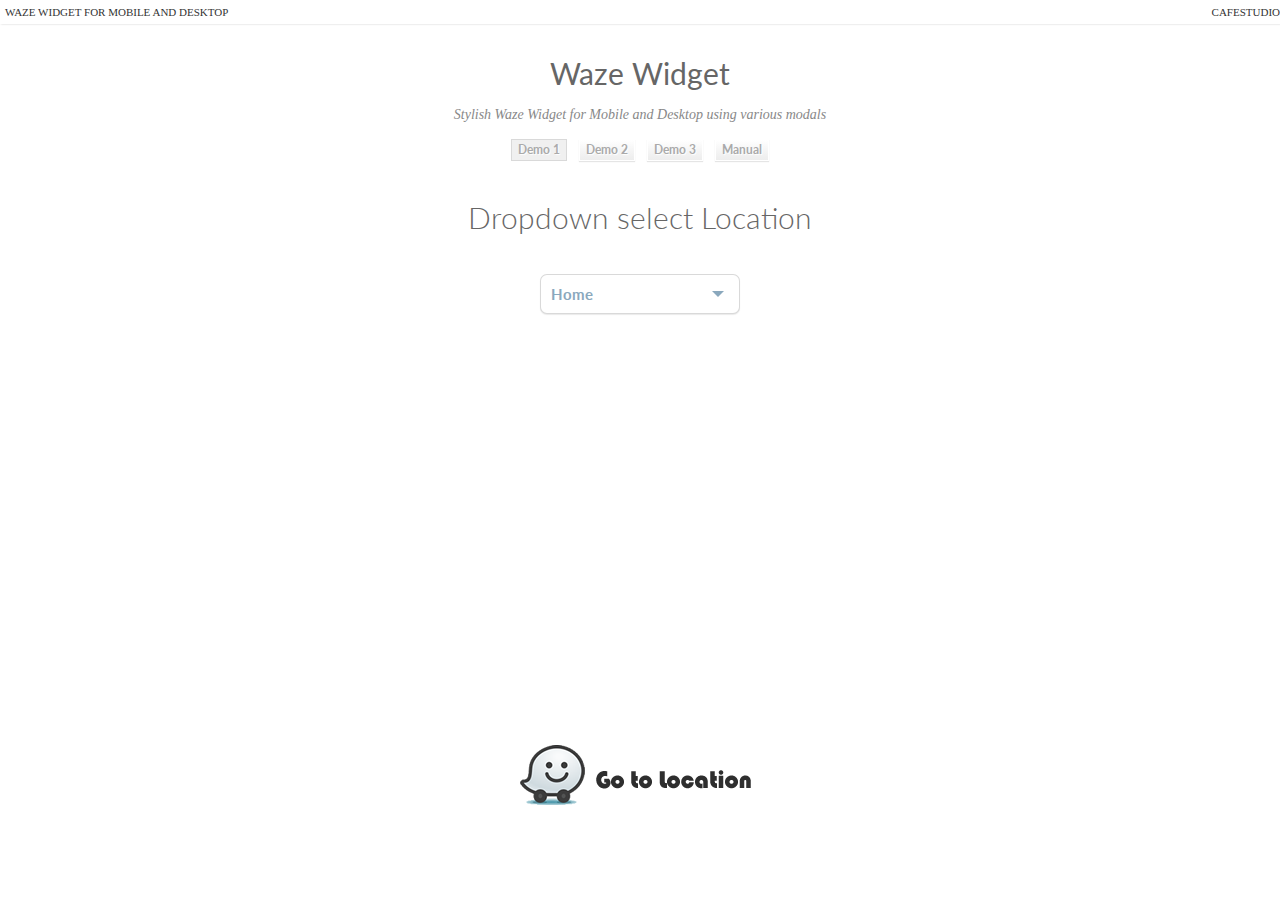
<file: index.html>
<!DOCTYPE html>
<html lang="en">
<head>
	<meta charset="UTF-8" />
	<meta http-equiv="X-UA-Compatible" content="IE=edge,chrome=1"> 
	<meta name="viewport" content="width=device-width, initial-scale=1.0"> 
	<title>Waze Widget for Mobile and Desktop</title>
	<meta name="description" content="Waze Widget for Mobile and Desktop" />
	<meta name="author" content="CafeStudio" />

	<link rel="stylesheet" type="text/css" href="css/style.css" />
	<link href='https://fonts.googleapis.com/css?family=Lato:300,400,700' rel='stylesheet' type='text/css' />
	<script type="text/javascript" src="js/modernizr.custom.79639.js"></script>
	<noscript><link rel="stylesheet" type="text/css" href="css/noJS.css" /></noscript> 
</head>
<body>
	<div class="container">

		<!-- Codrops top bar -->
		<div class="codrops-top">
			<span style="margin-left: 5px;">Waze Widget for Mobile and Desktop</span>
			<span class="right">
				<strong>CafeStudio</strong>
			</span>
		</div><!--/ Codrops top bar -->

		<header>			
			<h1><strong>Waze Widget</strong></h1>
			<h2>Stylish Waze Widget for Mobile and Desktop using various modals</h2>

			<nav class="codrops-demos">
				<a class="current-demo" href="index.html">Demo 1</a>
				<a href="index2.html">Demo 2</a>
				<a href="index3.html">Demo 3</a>
				<a href="manual.html">Manual</a>
			</nav>
		</header>

		<section class="main" style="z-index:9;">
			<div class="wrapper-demo">
				<h2 style="font-size: 30px; line-height: 38px; margin: 0; position: relative; font-weight: 300; color: #666; text-shadow: 1px 1px 1px rgba(255,255,255,0.7); display: block; text-align: center; ">Dropdown select Location</h2> ​
			</div>
		</section>


		<section class="main" style="z-index:9;height: 600px;">
			<div class="wrapper-demo">

				<!-- Code Integration for Waze Widget Step 1, use below for modal: FreeInput and SimpleLocation -->
				<!-- <div id="WazeWidget"></div>-->
				<!-- Code Integration for Waze Widget Step 1, use this one for modal: Dropdown -->
				<div id="WazeWidget">
					<div id="WazeWidgetDiv" class="WazeWidget-wrapper-dropdown" tabindex="1">
						<span>Home</span>
						<ul class="dropdownWW">
							<li><a href="#" onclick="setLocation('30.394602','-97.724419')"><i class="fa fa-home"></i>Home</a></li>
							<li><a href="#" onclick="setLocation('30.284546','-97.737808')"><i class="fa fa-university"></i>University</a></li>
							<li><a href="#" onclick="setLocation('30.267423','-97.712746')"><i class="fa fa-users"></i>Friends</a></li>
						</ul>
					</div>
				</div>
				<!-- Code Integration for Waze Widget Step 1 END -->

				​</div>
			</section>


		</div>

		<!-- jQuery if needed -->
		<script type="text/javascript" src="https://ajax.googleapis.com/ajax/libs/jquery/1.8.2/jquery.min.js"></script>

		<!-- js for Waze Widget Step 2 -->
		<script type="text/javascript" src="js/WazeWidgetLibrary/WazeWidget.js"></script>
		<!-- js for Waze Widget Step 2 END-->
		


		<script type="text/javascript">

			/* initialize widget Step 3 */
			$("#WazeWidget").WazeWidget( { Modal:"Dropdown" }); //add more li to ul class="dropdown" to add more option
			/*
			$("#WazeWidget").WazeWidget( { Modal:"FreeInput" }); //lat and long are automatically taken from location
			$("#WazeWidget").WazeWidget( { Modal:"SimpleLocation" , Lat:"", Long:"" }); //inject a simple location
			*/



			</script>
		</body>
		</html>
</file>
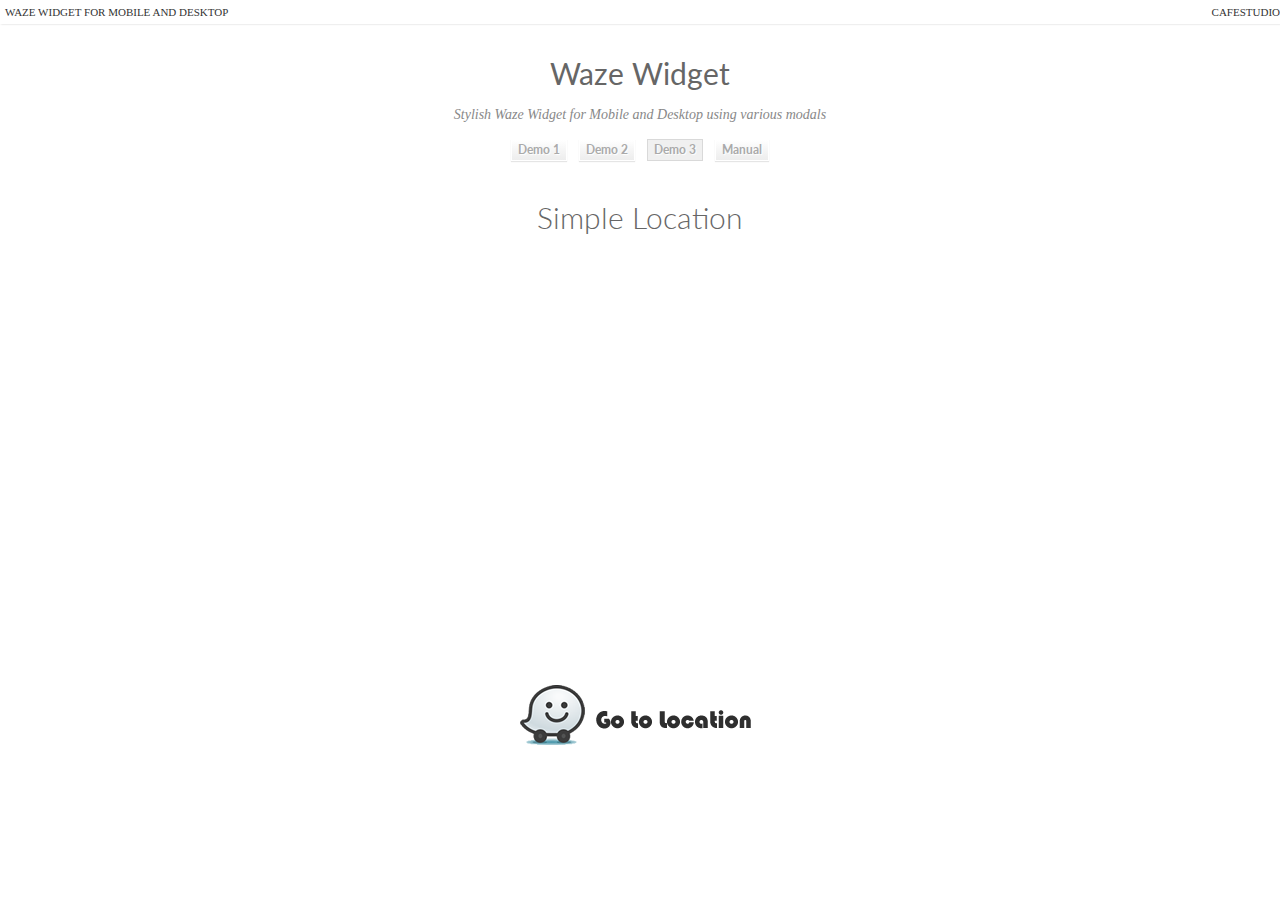
<file: index3.html>
<!DOCTYPE html>
<html lang="en">
    <head>
		<meta charset="UTF-8" />
        <meta http-equiv="X-UA-Compatible" content="IE=edge,chrome=1"> 
		<meta name="viewport" content="width=device-width, initial-scale=1.0"> 
        <title>Waze Widget for Mobile and Desktop</title>
        <meta name="description" content="Waze Widget for Mobile and Desktop" />
        <meta name="author" content="CafeStudio" />
        
        <link rel="stylesheet" type="text/css" href="css/style.css" />
        <link href='https://fonts.googleapis.com/css?family=Lato:300,400,700' rel='stylesheet' type='text/css' />
		<script type="text/javascript" src="js/modernizr.custom.79639.js"></script> 
		<noscript><link rel="stylesheet" type="text/css" href="css/noJS.css" /></noscript>
    </head>
    <body>
        <div class="container">
		
			<!-- Codrops top bar -->
           <div class="codrops-top">
                <span style="margin-left: 5px;">Waze Widget for Mobile and Desktop</span>
                <span class="right">
                    <strong>CafeStudio</strong>
                </span>
            </div><!--/ Codrops top bar -->
			
			<header>
			
				<h1><strong>Waze Widget</strong></h1>
				<h2>Stylish Waze Widget for Mobile and Desktop using various modals</h2>
				
				<nav class="codrops-demos">
					<a href="index.html">Demo 1</a>
					<a href="index2.html">Demo 2</a>
					<a class="current-demo" href="index3.html">Demo 3</a>
					<a href="manual.html">Manual</a>
				</nav>
				
			</header>
			
			<section class="main" style="z-index:9;">
				<div class="wrapper-demo">
					<h2 style="font-size: 30px; line-height: 38px; margin: 0; position: relative; font-weight: 300; color: #666; text-shadow: 1px 1px 1px rgba(255,255,255,0.7); display: block; text-align: center; ">Simple Location</h2> ​
				</div>
			</section>

			<section class="main" style="height: 600px;">
				<div class="wrapper-demo" style="margin: 0 auto;width: 300px;">


					<!-- Code Integration for Waze Widget Step 1, use below for modal: FreeInput and SimpleLocation -->
					<div id="WazeWidget"></div>
				    <!-- Code Integration for Waze Widget Step 1, use this one for modal: Dropdown -->
	    			<!--<div id="WazeWidget">
	    				<div id="dd" class="wrapper-dropdown-3" tabindex="1">
							<span>Home</span>
							<ul class="dropdownWW">
								<li><a href="#" onclick="setLocation('30.394602','-97.724419')"><i class="fa fa-home"></i>Home</a></li>
								<li><a href="#" onclick="setLocation('30.284546','-97.737808')"><i class="fa fa-university"></i>University</a></li>
								<li><a href="#" onclick="setLocation('30.267423','-97.712746')"><i class="fa fa-users"></i>Friends</a></li>
							</ul>
						</div>
					</div>-->
					<!-- Code Integration for Waze Widget Step 1 END -->


					

				</div>
			</section>
			
        </div>
		<!-- jQuery if needed -->
       
       <!-- jQuery if needed -->
		<script type="text/javascript" src="https://ajax.googleapis.com/ajax/libs/jquery/1.8.2/jquery.min.js"></script>
		<!-- js for Waze Widget Step 2 -->
		<script type="text/javascript" src="js/WazeWidgetLibrary/WazeWidget.js"></script>
		<!-- js for Waze Widget Step 2 END-->

		<script>

			
			   
			 /* initialize widget Step 3 */
			//$("#WazeWidget").WazeWidget( { Modal:"Dropdown" }); 
			//$("#WazeWidget").WazeWidget( { Modal:"FreeInput", InputPlaceHolder:"Austin, Texas, United States", Lat:"30.267153", Long:"-97.7430608", GoogleAPIKey:""}); 
			$("#WazeWidget").WazeWidget( { Modal:"SimpleLocation" , Lat:"30.267153", Long:"-97.7430608" }); 
			/* initialize widget Step 3 END */

			
      </script>


	</body>


</html>
</file>
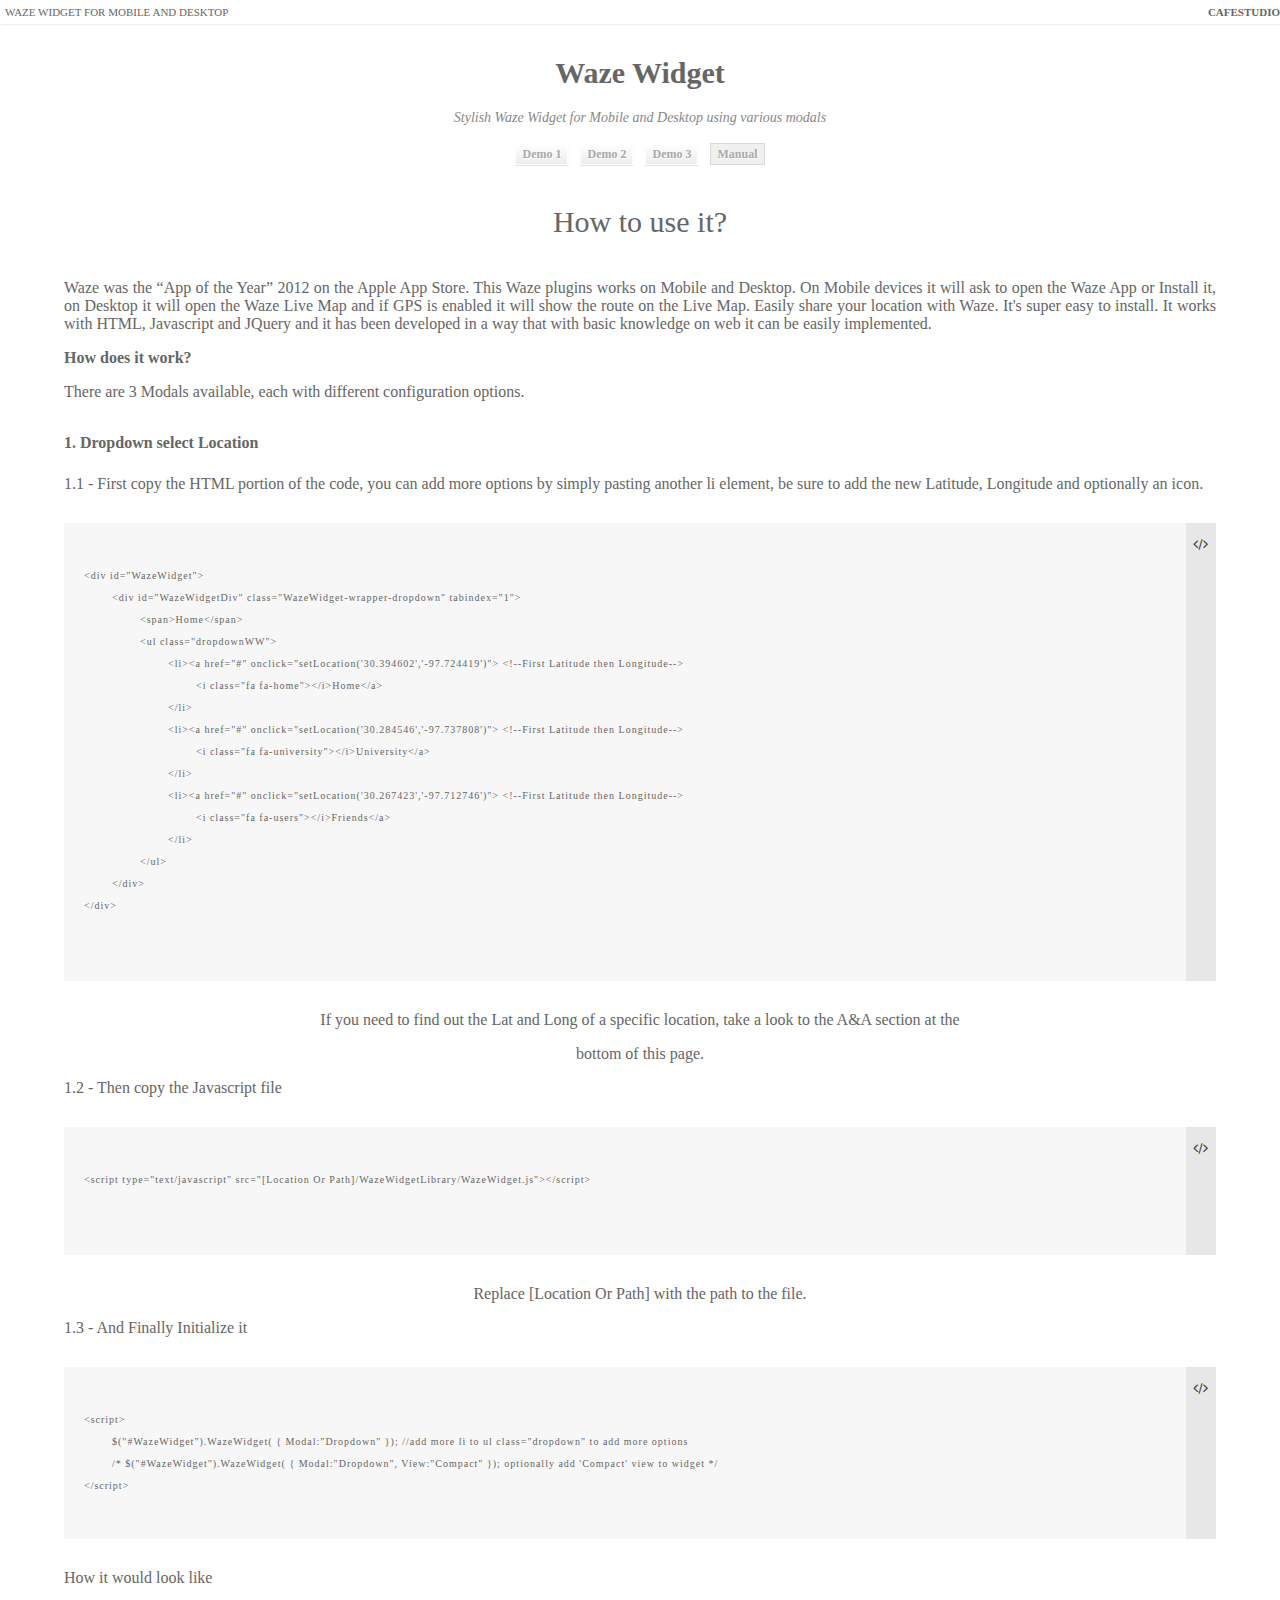
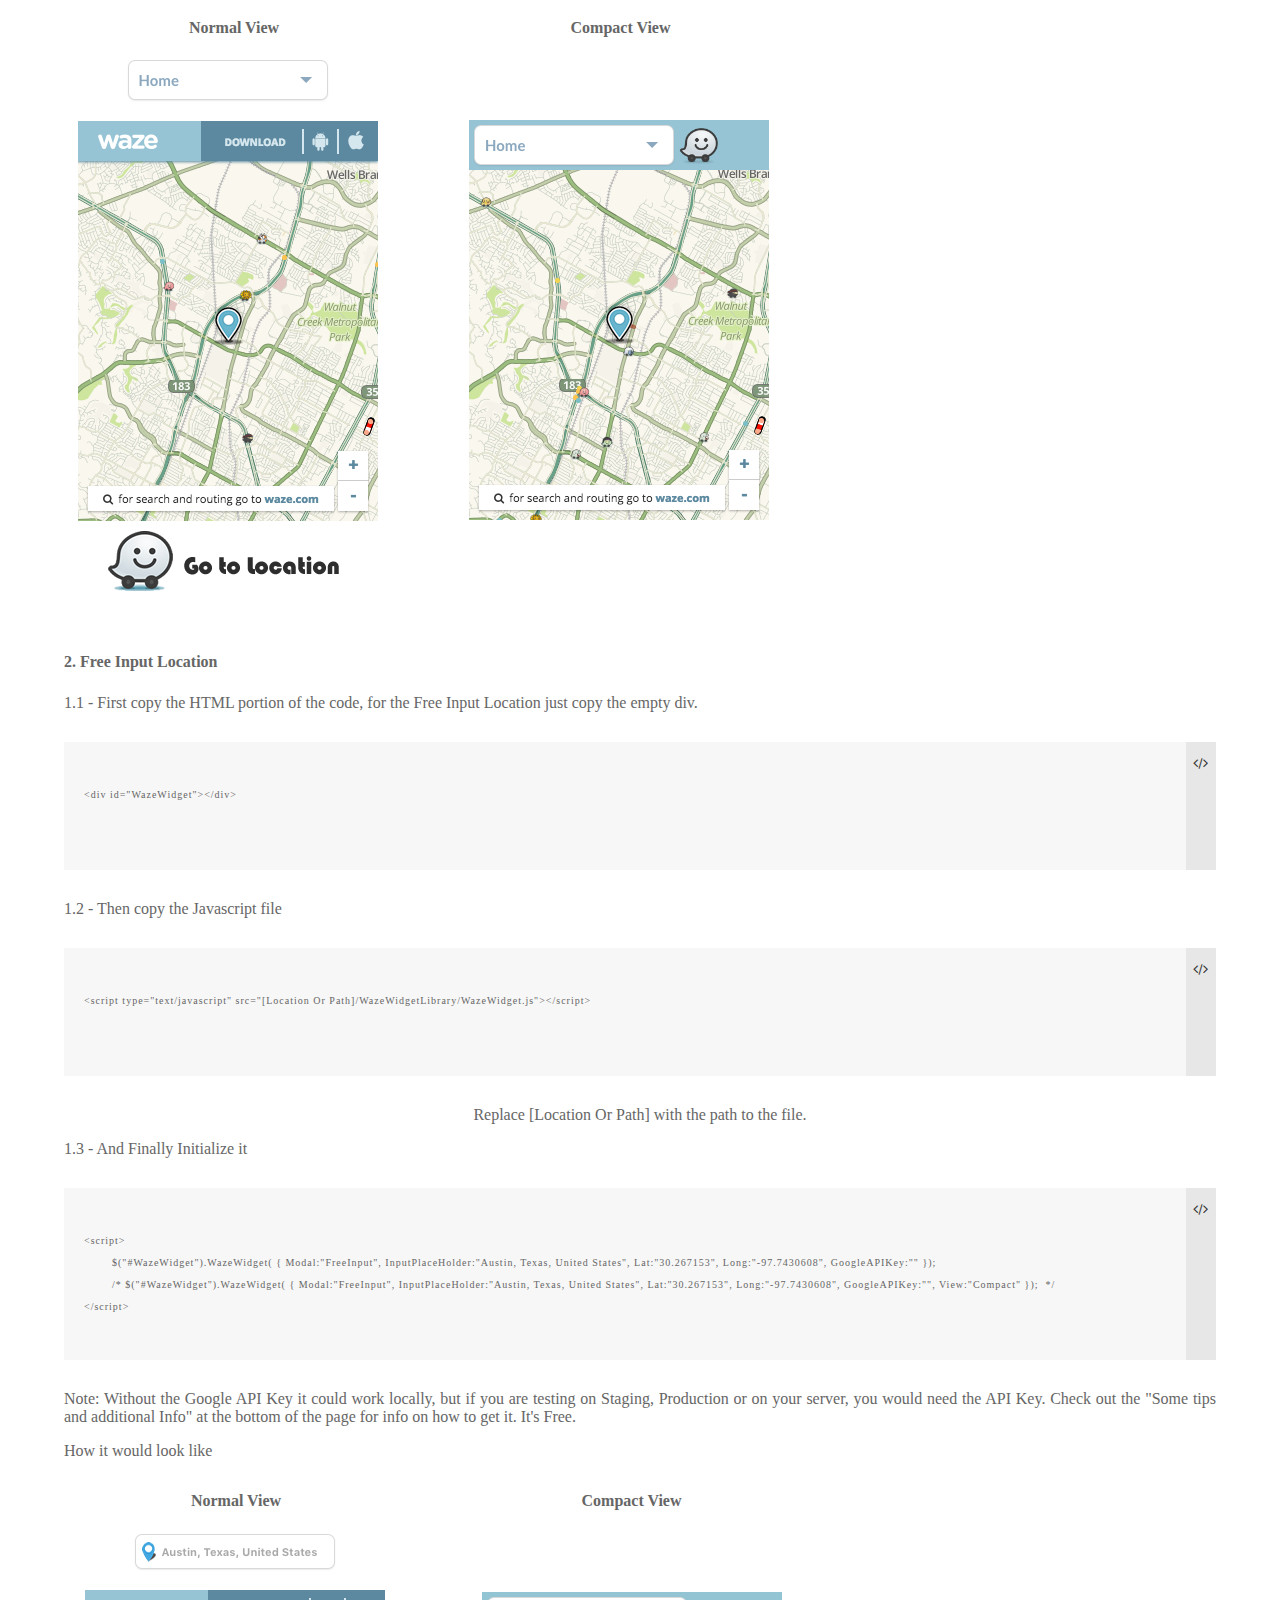
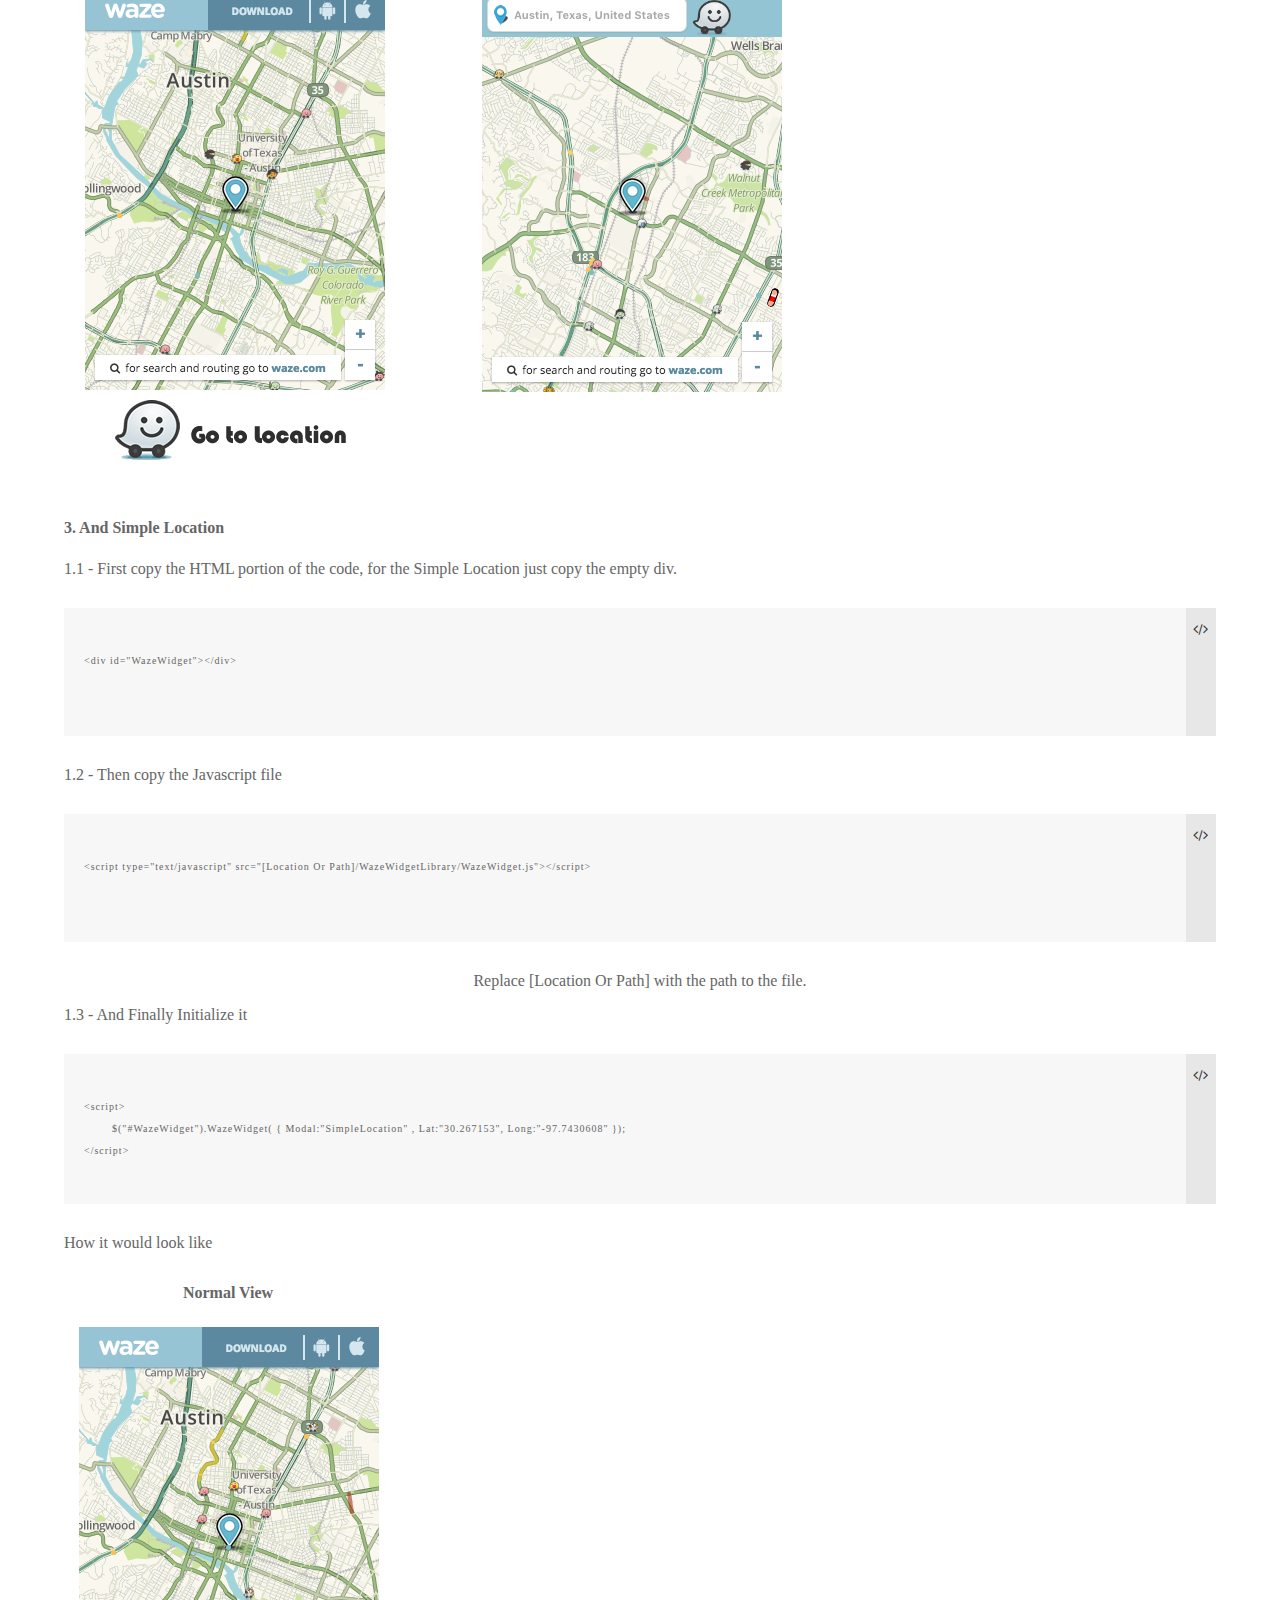
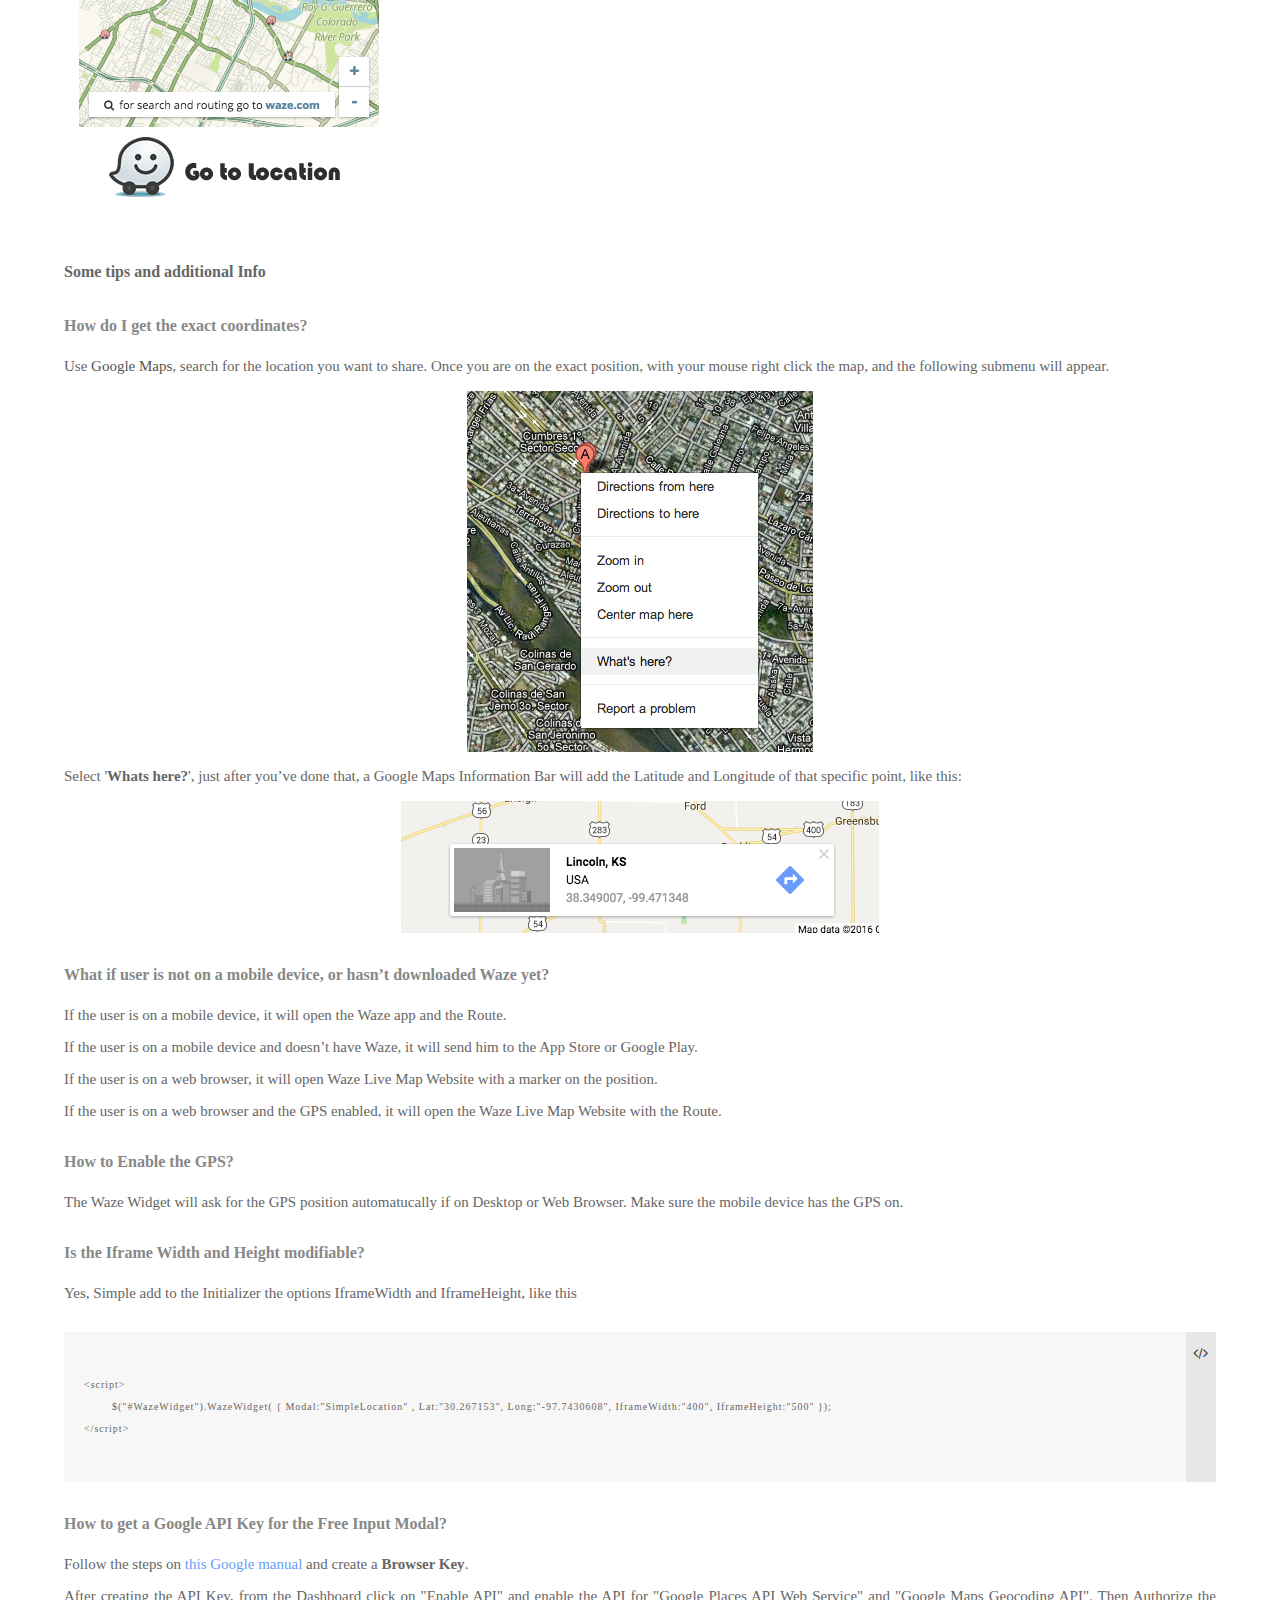
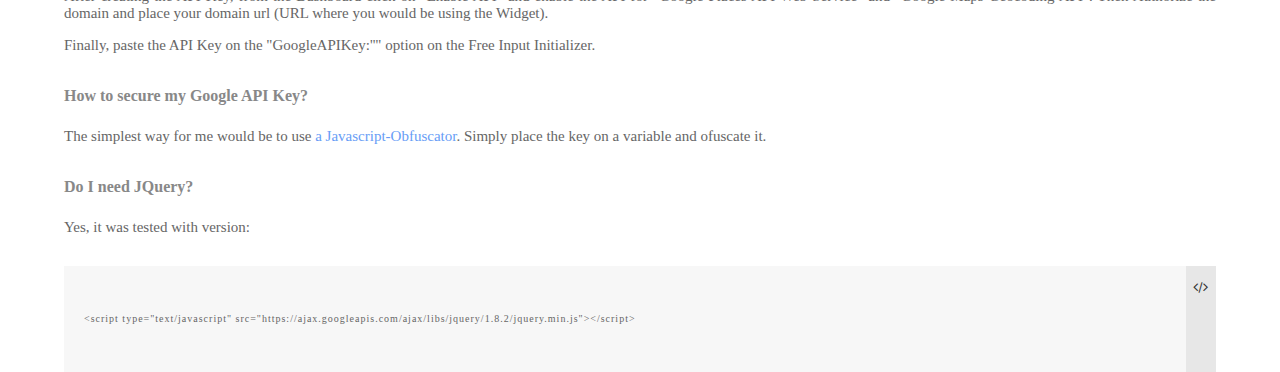
<file: manual.html>
<!DOCTYPE html>
<html lang="en">
<head>
	<meta charset="UTF-8" />
	<meta http-equiv="X-UA-Compatible" content="IE=edge,chrome=1"> 
	<meta name="viewport" content="width=device-width, initial-scale=1.0"> 
	<title>Waze Widget for Mobile and Desktop</title>
	<meta name="description" content="Waze Widget for Mobile and Desktop" />
	<meta name="author" content="CafeStudio" />

	<link rel="stylesheet" type="text/css" href="css/style.css" />
	<link href='https://fonts.googleapis.com/css?family=Lato:300,400,700' rel='stylesheet' type='text/css' />
	<script type="text/javascript" src="js/modernizr.custom.79639.js"></script>
	<noscript><link rel="stylesheet" type="text/css" href="css/noJS.css" /></noscript> 

	<style>
	article, aside, details, figcaption, figure, footer, header, main, nav, section {
		display: block;
	}

	article, aside, details, figcaption, figure, footer, header, main, nav, section {
		display: block;
	}

	body {
		color: #666;
	}

	html, body, div, span, applet, object, iframe, h1, h2, h3, h4, h5, h6, p, blockquote, pre, a, abbr, acronym, address, big, cite, code, del, dfn, em, img, ins, kbd, q, s, samp, small, strike, strong, sub, sup, tt, var, b, u, i, center, dl, dt, dd, ol, ul, li, fieldset, form, label, legend, table, caption, tbody, tfoot, thead, tr, th, td, article, aside, canvas, details, embed, figure, figcaption, footer, header, hgroup, menu, nav, output, ruby, section, summary, time, mark, audio, video {
		margin: 0;
		padding: 0;
		border: 0;
		outline: 0;
		font-size: 100%;
		font: inherit;
		vertical-align: baseline;
		font-family: inherit;
		font-size: 100%;
		font-style: inherit;
		font-weight: inherit;
	}

	h1, h2, h3, h4, h5, h6, .theme-heading, .page-header-title, .heading-typography, .widget-title, .wpex-widget-recent-posts-title, .comment-reply-title, .vcex-heading, .entry-title, .sidebar-box .widget-title, .search-entry h2 {
		color: #888;
	}
	.single-post-title {
		font-size: 1.846em !important;
		margin: 0 0 10px !important;
		font-weight: 400 !important;
	}
	.entry-title {
		display: block;
		font-size: 1.077em;
		margin: 0 0 5px;
		font-weight: 600;
		color: #666;
	}
	h1 {
		font-size: 1.500em;
		margin: 0 0 20px;
	}
	h1, h2, h3, h4, h5, h6 {
		font-weight: 600;
		color: #666;
		line-height: 1.5;
		margin: 30px 0 20px;
	}
	.single-post .entry {
		margin-bottom: 40px;
	}
	strong {
		font-weight: 600;
	}

	.post-tags {
		margin-bottom: 40px;
	}
	#main .tagcloud a, .post-tags a {
		display: block;
		float: left;
		padding: .3em 0.8em;
		margin: 0 5px 5px 0;
		border: 1px solid #eee;
		color: #555;
		background: #f7f7f7;
		cursor: pointer;
		transition: all .15s ease-in-out;
	}
	p {
		margin: 0 0 20px;
	}
	p {
		display: block;
		-webkit-margin-before: 1em;
		-webkit-margin-after: 1em;
		-webkit-margin-start: 0px;
		-webkit-margin-end: 0px;
	}
	pre {
		position: relative;
		background: #f7f7f7;
		padding: 20px;
		padding-right: 50px;
		margin: 30px 0;
		white-space: pre-wrap;
		white-space: -moz-pre-wrap;
		white-space: -pre-wrap;
		white-space: -o-pre-wrap;
		word-wrap: break-word;
		font-family: 'Verdana';
		letter-spacing: 1px;
		z-index: 1;
		font-size: 10px;
		line-height: 22px;
	}
	pre:before {
		position: absolute;
		width: 30px;
		padding-top: 10px;
		text-align: center;
		right: 0;
		top: 0;
		height: 100%;
		font-family: "FontAwesome";
		content: "\f121";
		background: #e7e7e7;
		color: #333;
		font-size: 14px;
	}

	.classForQuestionsTitle{
		color: #888;
	}
	.classForAnswersTitle{
		font-size: 15px;
	}
	</style>


</head>
<body>
	<div class="container">
		
		<!-- Codrops top bar -->
		<div class="codrops-top">
			<span style="margin-left: 5px;">Waze Widget for Mobile and Desktop</span>
			<span class="right">
				<strong>CafeStudio</strong>
		</span>
	</div><!--/ Codrops top bar -->

	<header>

		<h1><strong>Waze Widget</strong></h1>
		<h2>Stylish Waze Widget for Mobile and Desktop using various modals</h2>

		<nav class="codrops-demos">
			<a href="index.html">Demo 1</a>
			<a href="index2.html">Demo 2</a>
			<a href="index3.html">Demo 3</a>
			<a href="manual.html"  class="current-demo">Manual</a>
		</nav>

	</header>

	<section class="main" style="z-index:9;">
		<div class="wrapper-demo">
			<h2 style="font-size: 30px; line-height: 38px; margin: 0; position: relative; font-weight: 300; color: #666; text-shadow: 1px 1px 1px rgba(255,255,255,0.7); display: block; text-align: center; ">How to use it?</h2> ​
		</div>
	</section>


	<section class="main" style="z-index:9;">
		<div class="wrapper-demo">





			<article class="single-blog-article clr" itemprop="blogPost" itemscope="itemscope" itemtype="http://schema.org/BlogPosting">

			
			<div class="entry clr" itemprop="text">
				<p style="text-align: justify;">Waze was the “App of the Year” 2012 on the Apple App Store. This Waze plugins works on Mobile and Desktop. On Mobile devices it will ask to open the Waze App or Install it, on Desktop it will open the Waze Live Map and if GPS is enabled it will show the route on the Live Map. Easily share your location with Waze. It's super easy to install. It works with HTML, Javascript and JQuery and it has been developed in a way that with basic knowledge on web it can be easily implemented.</p>
				
				<p style="text-align: justify;"><strong>How does it work?</strong></p>
				<p style="text-align: justify;">There are 3 Modals available, each with different configuration options.</p>
				<h3 style="text-align: justify;"><strong>1. Dropdown select Location</strong></h3>
				<p style="text-align: justify;">1.1 - First copy the HTML portion of the code, you can add more options by simply pasting another li element, be sure to add the new Latitude, Longitude and optionally an icon.</p>
				<pre style="text-align: justify;"><!-- Code Integration for Waze Widget Step 1, use this one for modal: Dropdown -->
&lt;div id="WazeWidget"&gt;
	&lt;div id="WazeWidgetDiv" class="WazeWidget-wrapper-dropdown" tabindex="1"&gt;
		&lt;span&gt;Home&lt;/span&gt;
		&lt;ul class="dropdownWW"&gt;
			&lt;li&gt;&lt;a href="#" onclick="setLocation('30.394602','-97.724419')"&gt; &lt;!--First Latitude then Longitude--&gt;
				&lt;i class="fa fa-home"&gt;&lt;/i&gt;Home&lt;/a&gt;
			&lt;/li&gt;
			&lt;li&gt;&lt;a href="#" onclick="setLocation('30.284546','-97.737808')"&gt; &lt;!--First Latitude then Longitude--&gt;
				&lt;i class="fa fa-university"&gt;&lt;/i&gt;University&lt;/a&gt;
			&lt;/li&gt;
			&lt;li&gt;&lt;a href="#" onclick="setLocation('30.267423','-97.712746')"&gt; &lt;!--First Latitude then Longitude--&gt;
				&lt;i class="fa fa-users"&gt;&lt;/i&gt;Friends&lt;/a&gt;
			&lt;/li&gt;
		&lt;/ul&gt;
	&lt;/div&gt;
&lt;/div&gt;
				<!-- Code Integration for Waze Widget Step 1 END -->
			</pre>
				<p style="text-align: justify;"><p style="text-align: center;">If you need to find out the Lat and Long of a specific location, take a look to the A&A section at the </p>
				<p style="text-align: center;">bottom of this page.</p>
				<p style="text-align: justify;">1.2 - Then copy the Javascript file </p>
				<pre style="text-align: justify;"><!-- Code Integration for Waze Widget Step 1, use this one for modal: Dropdown -->
&lt;script type="text/javascript" src="[Location Or Path]/WazeWidgetLibrary/WazeWidget.js"&gt;&lt;/script&gt;
				<!-- Code Integration for Waze Widget Step 1 END -->
			</pre>
				<p style="text-align: center;"> Replace [Location Or Path] with the path to the file. </p>
				<p style="text-align: justify;">1.3 - And Finally Initialize it </p>
				<pre style="text-align: justify;"><!-- Code Integration for Waze Widget Step 1, use this one for modal: Dropdown -->
&lt;script&gt;
	$("#WazeWidget").WazeWidget( { Modal:"Dropdown" }); //add more li to ul class="dropdown" to add more options
	/* $("#WazeWidget").WazeWidget( { Modal:"Dropdown", View:"Compact" }); optionally add 'Compact' view to widget */
&lt;/script&gt;
				<!-- Code Integration for Waze Widget Step 1 END --></pre>
				<p style="text-align: justify;">How it would look like</p>
				<div>
					<div style="display: inline-block;margin-right: 50px;vertical-align: top;">
						<p style="text-align: center;font-weight: bold;">Normal View</p>
						<p style="text-align: justify;"><img class="aligncenter size-full wp-image-64" src="images/WazeWidgetDropdown.png" alt="Waze Widget - Normal View"></p>
					</div>
					<div style="display: inline-block;/* top: 0px; */vertical-align: top;">
						<p style="font-weight: bold;text-align: center;">Compact View</p>
						<p style="text-align: center;"><img class="aligncenter size-full wp-image-64" src="images/WazeWidgetDropdownCompact.png" alt="Waze Widget - Compact View" style="margin-top: 60px;"></p>
					</div>

				</div>
				
				<h3 style="text-align: justify;"><strong>2. Free Input Location&nbsp;</strong></h3>
				<p style="text-align: justify;">1.1 - First copy the HTML portion of the code, for the Free Input Location just copy the empty div. </p>
				<pre style="text-align: justify;"><!-- Code Integration for Waze Widget Step 1, use this one for modal: Dropdown -->
&lt;div id="WazeWidget"&gt;&lt;/div&gt;
				<!-- Code Integration for Waze Widget Step 1 END -->
				</pre>
				
				
				<p style="text-align: justify;">1.2 - Then copy the Javascript file </p>
				<pre style="text-align: justify;"><!-- Code Integration for Waze Widget Step 1, use this one for modal: Dropdown -->
&lt;script type="text/javascript" src="[Location Or Path]/WazeWidgetLibrary/WazeWidget.js"&gt;&lt;/script&gt;
				<!-- Code Integration for Waze Widget Step 1 END -->
				</pre>
				<p style="text-align: center;"> Replace [Location Or Path] with the path to the file. </p>
				<p style="text-align: justify;">1.3 - And Finally Initialize it </p>
				<pre style="text-align: justify;"><!-- Code Integration for Waze Widget Step 1, use this one for modal: Dropdown -->
&lt;script&gt;
	$("#WazeWidget").WazeWidget( { Modal:"FreeInput", InputPlaceHolder:"Austin, Texas, United States", Lat:"30.267153", Long:"-97.7430608", GoogleAPIKey:"" }); 
	/* $("#WazeWidget").WazeWidget( { Modal:"FreeInput", InputPlaceHolder:"Austin, Texas, United States", Lat:"30.267153", Long:"-97.7430608", GoogleAPIKey:"", View:"Compact" });  */
&lt;/script&gt;
				<!-- Code Integration for Waze Widget Step 1 END --></pre>
				<p style="text-align: justify;">Note: Without the Google API Key it could work locally, but if you are testing on Staging, Production or on your server, you would need the API Key. Check out the "Some tips and additional Info" at the bottom of the page for info on how to get it. It's Free.</p>
				<p style="text-align: justify;">How it would look like</p>
				<div>
					<div style="display: inline-block;margin-right: 50px;vertical-align: top;">
						<p style="text-align: center;font-weight: bold;">Normal View</p>
						<p style="text-align: justify;"><img class="aligncenter size-full wp-image-64" src="images/WazeWidgetFreeInput.png" alt="Waze Widget - Normal View"></p>
					</div>
					<div style="display: inline-block;/* top: 0px; */vertical-align: top;">
						<p style="font-weight: bold;text-align: center;">Compact View</p>
						<p style="text-align: center;"><img class="aligncenter size-full wp-image-64" src="images/WazeWidgetFreeInputCompact.png" alt="Waze Widget - Compact View" style="margin-top: 60px;"></p>
					</div>

				</div>
				
				<h3 style="text-align: justify;"></h3>
				<h3 style="text-align: justify;"><strong>3. And Simple Location</strong></h3>
				<p style="text-align: justify;">1.1 - First copy the HTML portion of the code, for the Simple Location just copy the empty div. </p>
				<pre style="text-align: justify;"><!-- Code Integration for Waze Widget Step 1, use this one for modal: Dropdown -->
&lt;div id="WazeWidget"&gt;&lt;/div&gt;
				<!-- Code Integration for Waze Widget Step 1 END -->
				</pre>
				
				
				<p style="text-align: justify;">1.2 - Then copy the Javascript file </p>
				<pre style="text-align: justify;"><!-- Code Integration for Waze Widget Step 1, use this one for modal: Dropdown -->
&lt;script type="text/javascript" src="[Location Or Path]/WazeWidgetLibrary/WazeWidget.js"&gt;&lt;/script&gt;
				<!-- Code Integration for Waze Widget Step 1 END -->
				</pre>
				<p style="text-align: center;"> Replace [Location Or Path] with the path to the file. </p>
				<p style="text-align: justify;">1.3 - And Finally Initialize it </p>
				<pre style="text-align: justify;"><!-- Code Integration for Waze Widget Step 1, use this one for modal: Dropdown -->
&lt;script&gt;
	$("#WazeWidget").WazeWidget( { Modal:"SimpleLocation" , Lat:"30.267153", Long:"-97.7430608" }); 
&lt;/script&gt;
				<!-- Code Integration for Waze Widget Step 1 END --></pre>

				<p style="text-align: justify;">How it would look like</p>
				<div>
					<div style="display: inline-block;margin-right: 50px;vertical-align: top;">
						<p style="text-align: center;font-weight: bold;">Normal View</p>
						<p style="text-align: justify;"><img class="aligncenter size-full wp-image-64" src="images/WazeWidgetSimpleLocation.png" alt="Waze Widget - Normal View"></p>
					</div>
				</div>


				<h4 style="text-align: justify;"><strong>Some tips and additional Info</strong></h4>
				<h4 style="text-align: justify;" class="classForQuestionsTitle"><strong>How do I get the exact coordinates?</strong></h4>
				<p style="text-align: justify;" class="classForAnswersTitle">Use <a href="http://google.com/maps" target="_blank">Google Maps</a>, search for the location you want to share. Once you are on the exact position, with your mouse right click the map, and the following submenu will appear.</p>
				<p style="text-align: justify;"><img class="aligncenter size-full wp-image-64" src="images/GoogleMapsSearchWaze1.png" alt="Google Maps Menu" width="346" height="361" style="display:block;margin:0 auto;"></p>
				<p style="text-align: justify;" class="classForAnswersTitle">Select '<strong>Whats here?</strong>', just after you’ve done that, a Google Maps Information Bar will add the Latitude and Longitude of that specific point, like this:</p>
				<p style="text-align: justify;"><img class="aligncenter size-full wp-image-65" src="images/GoogleMapsSearchWaze3.png" alt="Google Maps" width="auto" height="auto" style="display:block;margin:0 auto;"></p>
				<h3 style="text-align: justify;" class="classForQuestionsTitle"><strong>What if user is not on a mobile device, or hasn’t downloaded Waze yet?</strong></h3>
				<p style="text-align: justify;" class="classForAnswersTitle">If the user is on a mobile device, it will open the Waze app and the Route.</p>
				<p style="text-align: justify;" class="classForAnswersTitle">If the user is on a mobile device and doesn’t have Waze, it will send him to the App Store or Google Play.</p>
				<p style="text-align: justify;" class="classForAnswersTitle">If the user is on a web browser, it will open Waze Live Map Website with a marker on the position. </p>
				<p style="text-align: justify;" class="classForAnswersTitle">If the user is on a web browser and the GPS enabled, it will open the Waze Live Map Website with the Route.</p>

				<h3 style="text-align: justify;" class="classForQuestionsTitle"><strong>How to Enable the GPS?</strong></h3>
				<p style="text-align: justify;" class="classForAnswersTitle">The Waze Widget will ask for the GPS position automatucally if on Desktop or Web Browser. Make sure the mobile device has the GPS on.</p>

				<h3 style="text-align: justify;" class="classForQuestionsTitle"><strong>Is the Iframe Width and Height modifiable?</strong></h3>
				<p style="text-align: justify;" class="classForAnswersTitle">Yes, Simple add to the Initializer the options IframeWidth and IframeHeight, like this</p>
				<pre style="text-align: justify;"><!-- Code Integration for Waze Widget Step 1, use this one for modal: Dropdown -->
&lt;script&gt;
	$("#WazeWidget").WazeWidget( { Modal:"SimpleLocation" , Lat:"30.267153", Long:"-97.7430608", IframeWidth:"400", IframeHeight:"500" }); 
&lt;/script&gt;
				<!-- Code Integration for Waze Widget Step 1 END --></pre>

				<h3 style="text-align: justify;" class="classForQuestionsTitle"><strong>How to get a Google API Key for the Free Input Modal?</strong></h3>
				<p style="text-align: justify;" class="classForAnswersTitle">Follow the steps on <a style="color: #679df6;" href="https://support.google.com/cloud/answer/6158862">this Google manual</a> and create a <b style="font-weight:bold;">Browser Key</b>.</p>
				<p style="text-align: justify;" class="classForAnswersTitle">After creating the API Key, from the Dashboard click on "Enable API" and enable the API for "Google Places API Web Service" and "Google Maps Geocoding API". Then Authorize the domain and place your domain url (URL where you would be using the Widget).</p>
				<p style="text-align: justify;" class="classForAnswersTitle">Finally, paste the API Key on the  "GoogleAPIKey:''" option on the Free Input Initializer.</p>

				<h3 style="text-align: justify;" class="classForQuestionsTitle"><strong>How to secure my Google API Key?</strong></h3>
				<p style="text-align: justify;" class="classForAnswersTitle">The simplest way for me would be to use <a style="color: #679df6;" href="https://javascriptobfuscator.com/Javascript-Obfuscator.aspx">a Javascript-Obfuscator</a>. Simply place the key on a variable and ofuscate it.</p>

				<h3 style="text-align: justify;" class="classForQuestionsTitle"><strong>Do I need JQuery?</strong></h3>
				<p style="text-align: justify;" class="classForAnswersTitle">Yes, it was tested with version: </p>
				<pre style="text-align: justify;"><!-- Code Integration for Waze Widget Step 1, use this one for modal: Dropdown -->
&lt;script type="text/javascript" src="https://ajax.googleapis.com/ajax/libs/jquery/1.8.2/jquery.min.js"&gt;&lt;/script&gt;
				<!-- Code Integration for Waze Widget Step 1 END --></pre>
				
				


			</div><!-- .entry -->


		</article>


		​</div>
	</section>


</div>

<!-- jQuery if needed -->
<script type="text/javascript" src="https://ajax.googleapis.com/ajax/libs/jquery/1.8.2/jquery.min.js"></script>

</body>
</html>
</file>
<file: css/noJS.css>
/* DEMO 1 */

.wrapper-dropdown-1:focus .dropdown {
    opacity: 1;
    pointer-events: auto;
}

.wrapper-dropdown-1:focus:after {
    border-color: #9bc7de transparent;
    border-width: 6px 6px 0 6px ;
    margin-top: -3px;
}

/* DEMO 2 */

.wrapper-dropdown-2:focus .dropdown {
    opacity: 1;
    pointer-events: auto;
}

.wrapper-dropdown-2:focus:after {
    border-width: 0 6px 6px 6px;
}


/* DEMO 3 */

.wrapper-dropdown-3:focus .dropdown {
    opacity: 1;
    pointer-events: auto;
}


/* DEMO 4 */

.wrapper-dropdown-4:focus .dropdown {
    opacity: 1;
    pointer-events: auto;
}


.wrapper-dropdown-4:focus:after {
    border-width: 0 6px 6px 6px;
}

/* DEMO 5 */

.wrapper-dropdown-5:focus {
    border-radius: 5px 5px 0 0;
    background: #4cbeff;
    box-shadow: none;
    border-bottom: none;
    color: white;
}

.wrapper-dropdown-5:focus:after {
    border-color: #82d1ff transparent;
}

.wrapper-dropdown-5:focus .dropdown {
    border-bottom: 1px solid rgba(0,0,0,0.2);
    max-height: 400px;
}
</file>
<file: css/style.css>
@import url('font-awesome.css');

/* GLOBALS */

*,
*:after,
*:before {
    -webkit-box-sizing: border-box;
    -moz-box-sizing: border-box;
    box-sizing: border-box;
    padding: 0;
    margin: 0;
}

.wrapper-demo {
    margin: 20px 0 0 0;
    *zoom: 1;
    font-weight: 400;
}

.wrapper-demo:after {
    clear: both;
    content: "";
    display: table;
}


/* General Demo Style */
body {
    font-family: 'Lato', 'Arial', sans-serif;
    /*background: #ddd url(../images/bg.jpg);*/
    font-weight: 300;
    font-size: 15px;
    color: #333;
    -webkit-font-smoothing: antialiased;
    overflow-y: scroll;
    overflow-x: hidden;
}

a {
    color: #555;
    text-decoration: none;
}

.container {
    width: 100%;
    position: relative;
}

.clr {
    clear: both;
    padding: 0;
    height: 0;
    margin: 0;
}

.main {
    width: 90%;
    margin: 0 auto;
    position: relative;
}

.container > header {
    margin: 10px;
    padding: 20px 10px 10px 10px;
    position: relative;
    display: block;
    text-shadow: 1px 1px 1px rgba(0,0,0,0.2);
    text-align: center;
}

.container > header h1 {
    font-size: 30px;
    line-height: 38px;
    margin: 0;
    position: relative;
    font-weight: 300;
    color: #666;
    text-shadow: 1px 1px 1px rgba(255,255,255,0.7);
}

.container > header h2 {
    font-size: 14px;
    font-weight: 300;
    margin: 0;
    padding: 15px 0 5px 0;
    color: #888;
    font-family: Cambria, Georgia, serif;
    font-style: italic;
    text-shadow: 1px 1px 1px rgba(255,255,255,0.9);
}

/* Header Style */
.codrops-top {
    line-height: 24px;
    font-size: 11px;
    background: #fff;
    background: rgba(255, 255, 255, 0.5);
    text-transform: uppercase;
    z-index: 9999;
    position: relative;
    font-family: Cambria, Georgia, serif;
    box-shadow: 1px 0px 2px rgba(0,0,0,0.2);
}

/* Clearfix hack by Nicolas Gallagher: http://nicolasgallagher.com/micro-clearfix-hack/ */

.codrops-top:before,
.codrops-top:after {
    content: " "; /* 1 */
    display: table; /* 2 */
}

.codrops-top:after {
    clear: both
}

.codrops-top a {
    padding: 0px 10px;
    letter-spacing: 1px;
    color: #333;
    display: inline-block;
}

.codrops-top a:hover {
    background: rgba(255,255,255,0.6);
}

.codrops-top span.right {
    float: right;
}

.codrops-top span.right a {
    float: left;
    display: block;
}

/* Demo Buttons Style */
.codrops-demos {
    text-align:center;
    display: block;
    line-height: 30px;
    padding: 5px 0px;
}

.codrops-demos a {
    display: inline-block;
    margin: 0px 4px;
    padding: 0px 6px;
    color: #aaa;
    line-height: 20px;  
    font-size: 12px;
    font-weight: 700;
    text-shadow: 1px 1px 1px #fff;
    border: 1px solid #fff;
    background: #ffffff; /* Old browsers */
    background: -moz-linear-gradient(top, #ffffff 0%, #f6f6f6 47%, #ededed 100%); /* FF3.6+ */
    background: -webkit-gradient(linear, left top, left bottom, color-stop(0%,#ffffff), color-stop(47%,#f6f6f6), color-stop(100%,#ededed)); /* Chrome,Safari4+ */
    background: -webkit-linear-gradient(top, #ffffff 0%,#f6f6f6 47%,#ededed 100%); /* Chrome10+,Safari5.1+ */
    background: -o-linear-gradient(top, #ffffff 0%,#f6f6f6 47%,#ededed 100%); /* Opera 11.10+ */
    background: -ms-linear-gradient(top, #ffffff 0%,#f6f6f6 47%,#ededed 100%); /* IE10+ */
    background: linear-gradient(top, #ffffff 0%,#f6f6f6 47%,#ededed 100%); /* W3C */
    filter: progid:DXImageTransform.Microsoft.gradient( startColorstr='#ffffff', endColorstr='#ededed',GradientType=0 ); /* IE6-9 */
    box-shadow: 0 1px 1px rgba(0, 0, 0, 0.1);
}

.codrops-demos a:hover {
    color: #333;
    background: #fff;
}

.codrops-demos a:active {
    background: #fff;
}

.codrops-demos a.current-demo,
.codrops-demos a.current-demo:hover {
    background: #f0f0f0;
    border-color: #d9d9d9;
    color: #aaa;
    box-shadow: 0 1px 0 rgba(255,255,255,0.3);
    filter: progid:DXImageTransform.Microsoft.gradient( startColorstr='#f6f6f6', endColorstr='#f6f6f6',GradientType=0 ); /* IE6-9 */
}

.support-note span {
    color: #ac375d;
    font-size: 16px;
    display: none;
    font-weight: bold;
    text-align: center;
    padding: 5px 0;
}

.no-cssanimations .support-note span.no-cssanimations,
.no-csstransforms .support-note span.no-csstransforms,
.no-csstransforms3d .support-note span.no-csstransforms3d,
.no-csstransitions .support-note span.no-csstransitions {
    display: block;
}
</file>
